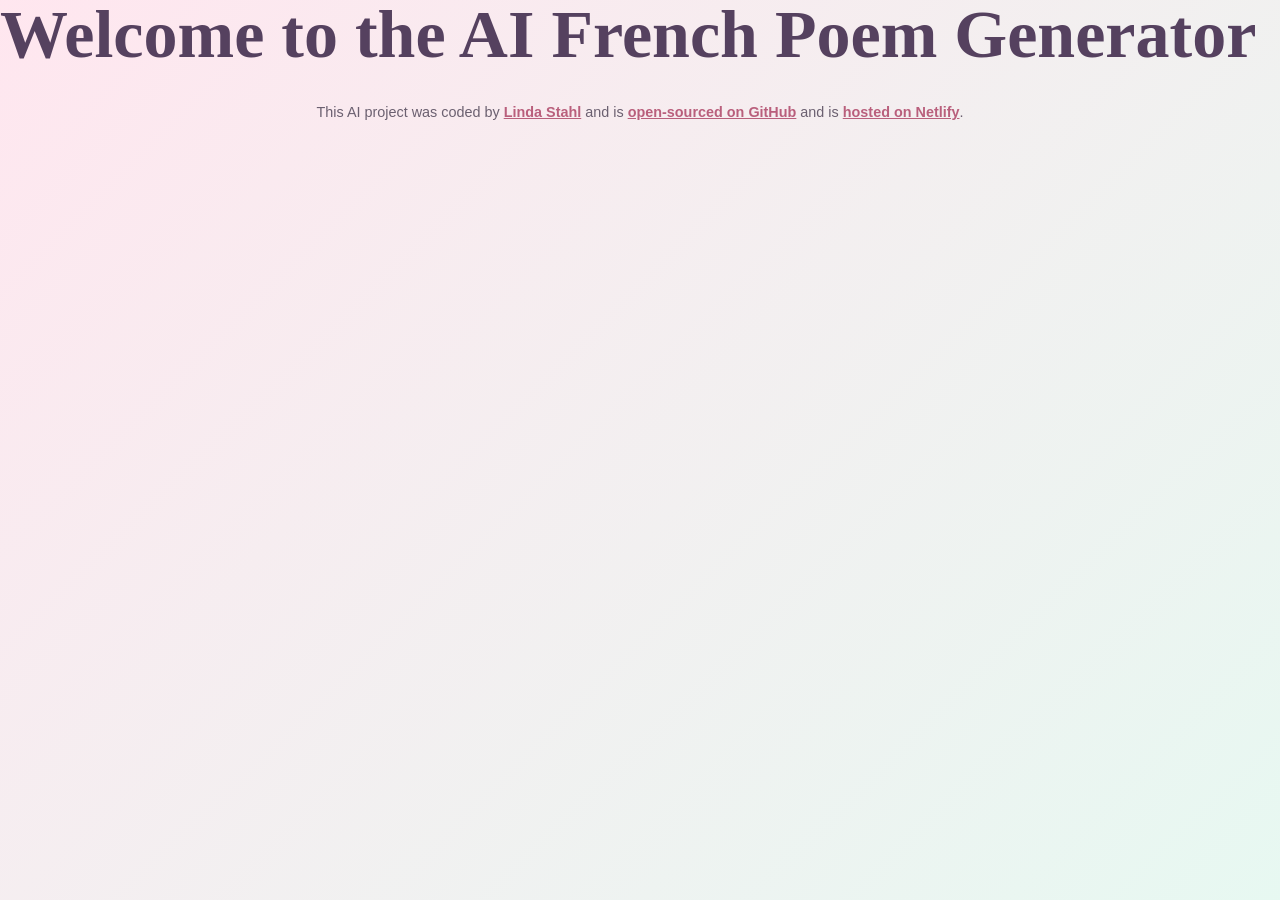
<file: homework.html>
<!doctype html>
<html lang="en">
  <head>
    <meta charset="UTF-8" />
    <meta name="viewport" content="width=device-width, initial-scale=1.0" />
    <link rel="stylesheet" href="src/style.css" />
    <title>AI Poem Generator</title>
  </head>
  <body>
    <h1>Welcome to the AI French Poem Generator</h1>

    <footer>
      This AI project was coded by
      <a href="https://github.com/LindaStahl" target="_blank">Linda Stahl</a>
      and is
      <a href="https://github.com/LindaStahl/aifrenchpoetry" target="_blank">
        open-sourced on GitHub</a
      >
      and is
      <a href="https://aifrenchpoetry.netlify.app/" target="_blank"
        >hosted on Netlify</a
      >.
    </footer>

    <script src="src/index.js"></script>
  </body>
</html>
</file>
<file: src/style.css>
* {
  box-sizing: border-box;
}

body {
  margin: 0;
  min-height: 100vh;
  color: #493f4f;
  background:
    linear-gradient(135deg, rgba(255, 226, 237, 0.84), rgba(227, 247, 239, 0.86)),
    linear-gradient(rgba(255, 251, 246, 0.62), rgba(255, 255, 255, 0.84)),
    url("https://images.unsplash.com/photo-1486427944299-d1955d23e34d?auto=format&fit=crop&w=1800&q=80")
      center/cover fixed;
  font-family:
    Georgia,
    "Times New Roman",
    serif;
}

button,
input {
  font: inherit;
}

.page-shell {
  width: min(1080px, calc(100% - 32px));
  margin: 0 auto;
  padding: 24px 0 28px;
}

header {
  max-width: 760px;
  margin-bottom: 18px;
  padding: 0;
}

.eyebrow {
  display: inline-block;
  margin: 0 0 8px;
  border: 1px solid rgba(201, 108, 139, 0.2);
  border-radius: 999px;
  padding: 7px 13px;
  color: #bd5e7d;
  background: rgba(255, 250, 253, 0.82);
  font-family: Arial, sans-serif;
  font-size: 0.78rem;
  font-weight: 700;
  letter-spacing: 0.12em;
  text-transform: uppercase;
}

h1,
h2,
p {
  margin-top: 0;
}

h1 {
  margin-bottom: 10px;
  color: #55415f;
  font-size: clamp(2.2rem, 6vw, 4.25rem);
  line-height: 1;
}

.intro {
  max-width: 620px;
  color: #6b6070;
  font-family: Arial, sans-serif;
  font-size: 1.08rem;
  line-height: 1.5;
  margin-bottom: 0;
}

.generator-panel {
  display: grid;
  grid-template-columns: minmax(280px, 440px) 1fr;
  gap: 24px;
  align-items: stretch;
}

form,
.recipe-output {
  border: 1px solid rgba(201, 108, 139, 0.18);
  border-radius: 26px;
  background:
    linear-gradient(180deg, rgba(255, 255, 255, 0.95), rgba(255, 250, 253, 0.94)),
    linear-gradient(135deg, rgba(255, 214, 228, 0.32), rgba(203, 239, 221, 0.28));
  box-shadow: 0 22px 60px rgba(117, 88, 103, 0.18);
}

form {
  padding: 28px;
  border-top: 6px solid #ffd6e4;
}

.form-heading {
  margin-bottom: 22px;
}

h2 {
  margin-bottom: 6px;
  color: #55415f;
  font-size: 1.65rem;
}

.form-heading p,
label,
footer,
.output-label,
.placeholder,
.examples {
  font-family: Arial, sans-serif;
}

.form-heading p {
  margin-bottom: 0;
  color: #7b7180;
  line-height: 1.45;
}

label {
  display: block;
  margin-bottom: 8px;
  color: #5f5268;
  font-size: 0.88rem;
  font-weight: 700;
}

input {
  width: 100%;
  border: 1px solid #ead4df;
  border-radius: 999px;
  padding: 14px 18px;
  color: #493f4f;
  background: #fffafb;
  outline: none;
  transition:
    border-color 160ms ease,
    box-shadow 160ms ease,
    background 160ms ease;
}

input:focus {
  border-color: #f2a7c0;
  background: #ffffff;
  box-shadow: 0 0 0 4px rgba(242, 167, 192, 0.22);
}

.examples {
  margin: 10px 0 18px;
  color: #8a7f8d;
  font-size: 0.84rem;
  line-height: 1.5;
}

button {
  width: 100%;
  min-height: 50px;
  margin-top: 10px;
  border: 0;
  border-radius: 999px;
  color: #493146;
  background: linear-gradient(135deg, #ffd6e4, #cbeedd);
  font-family: Arial, sans-serif;
  font-weight: 700;
  cursor: pointer;
  transition:
    background 160ms ease,
    transform 160ms ease;
}

button:hover {
  background: linear-gradient(135deg, #ffc4d8, #b7e7d0);
  transform: translateY(-1px);
}

button:disabled {
  color: #8a7482;
  background: #f1dce4;
  cursor: wait;
  transform: none;
}

.recipe-output {
  min-height: 520px;
  padding: 32px;
  border-top: 6px solid #cbeedd;
}

.output-label {
  margin-bottom: 18px;
  color: #c96c8b;
  font-size: 0.78rem;
  font-weight: 700;
  letter-spacing: 0.12em;
  text-transform: uppercase;
}

#recipe {
  color: #493f4f;
  font-size: 1.25rem;
  line-height: 1.8;
  white-space: pre-line;
}

.placeholder {
  color: #8a7f8d;
  font-size: 1rem;
}

.loading {
  display: flex;
  align-items: center;
  gap: 12px;
  color: #8a7f8d;
  font-family: Arial, sans-serif;
  font-size: 1rem;
}

.loader {
  width: 18px;
  height: 18px;
  border: 3px solid rgba(201, 108, 139, 0.2);
  border-top-color: #c96c8b;
  border-radius: 50%;
  animation: spin 800ms linear infinite;
  flex: 0 0 auto;
}

@keyframes spin {
  to {
    transform: rotate(360deg);
  }
}

footer {
  max-width: 780px;
  margin: 32px auto 0;
  color: #6b6070;
  font-size: 0.9rem;
  line-height: 1.7;
  text-align: center;
}

a {
  color: #b95f7c;
  font-weight: 700;
}

@media (max-width: 820px) {
  .page-shell {
    width: min(100% - 24px, 640px);
    padding-top: 18px;
  }

  .generator-panel {
    grid-template-columns: 1fr;
  }

  .recipe-output {
    min-height: 360px;
  }
}

@media (max-width: 560px) {
  form,
  .recipe-output {
    padding: 22px;
  }
}
</file>
